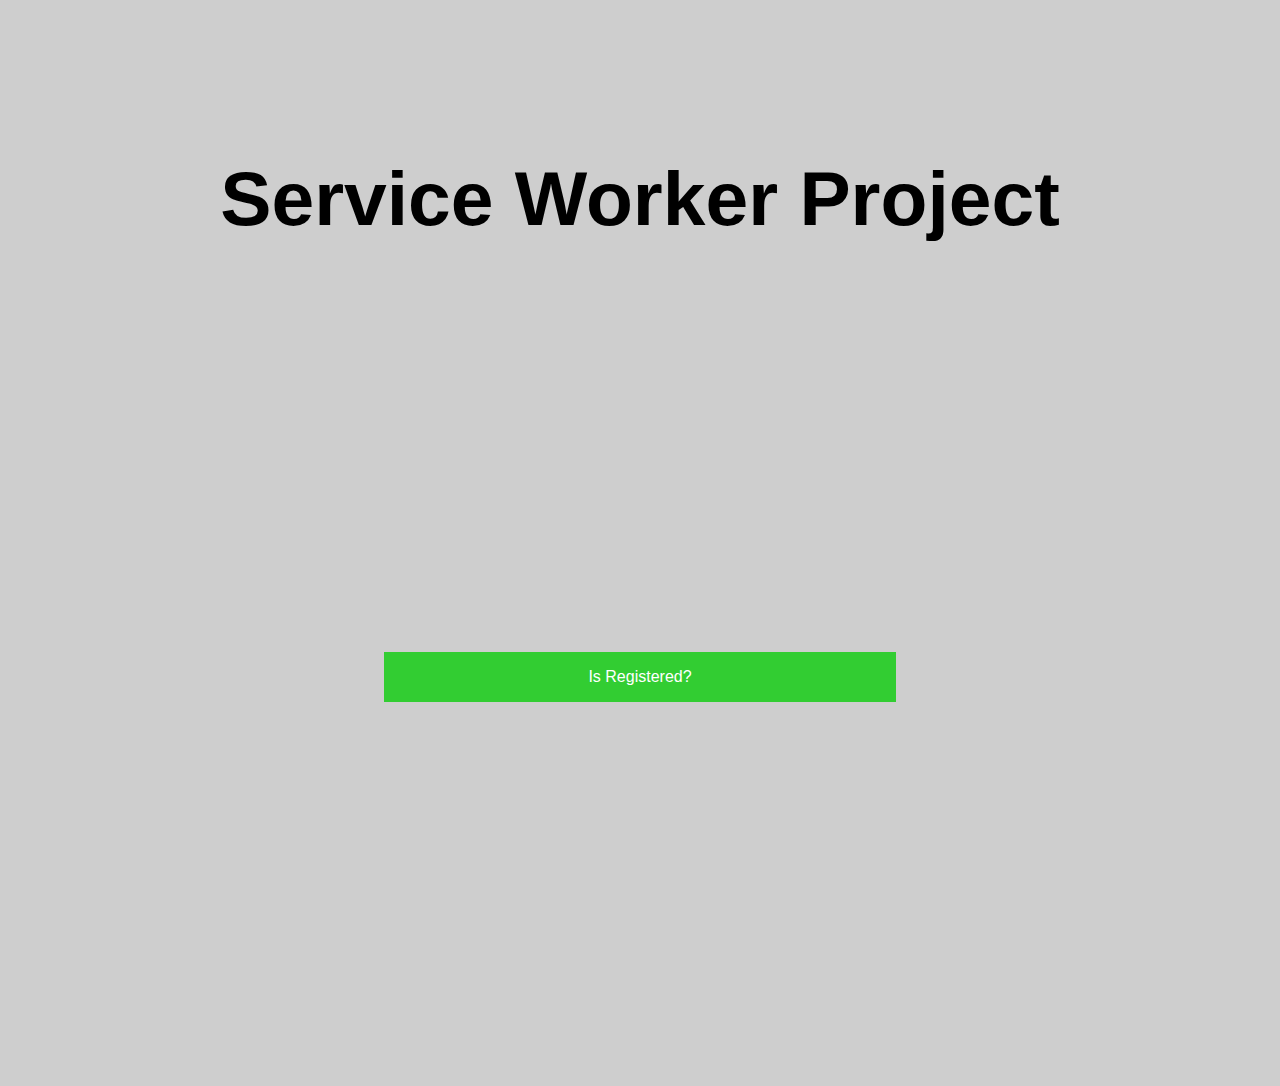
<file: index.html>
<!DOCTYPE html>
<html lang="en">

<head>
    <meta charset="UTF-8">
    <meta name="viewport" content="width=device-width, initial-scale=1.0">
    <title>Service Worker</title>
    <link rel="stylesheet" href="assets/css/main.css">
    <script src="assets/js/app.js" defer></script>
</head>

<body>
    <div class="container-main">
        <header>
            <h1>Service Worker Project</h1>
        </header>
        <main>
            <section id="swChecker">
                <figure id="figRegister" class="chkPending">
                    <figcaption>
                        <p>Is Registered?</p>
                    </figcaption>
                </figure>
                <!-- <figure id="figInstall" class="chkPending">
                    <figcaption>
                        <p>Is Installed?</p>
                    </figcaption>
                </figure>
                <figure id="figActivate" class="chkPending">
                    <figcaption>
                        <p>Is Activated?</p>
                    </figcaption>
                </figure>
                <figure id="figFetch" class="chkPending">
                    <figcaption>
                        <p>Is Fetched?</p>
                    </figcaption>
                </figure> -->
            </section>
        </main>
        <footer></footer>
    </div>

</body>

</html>
</file>
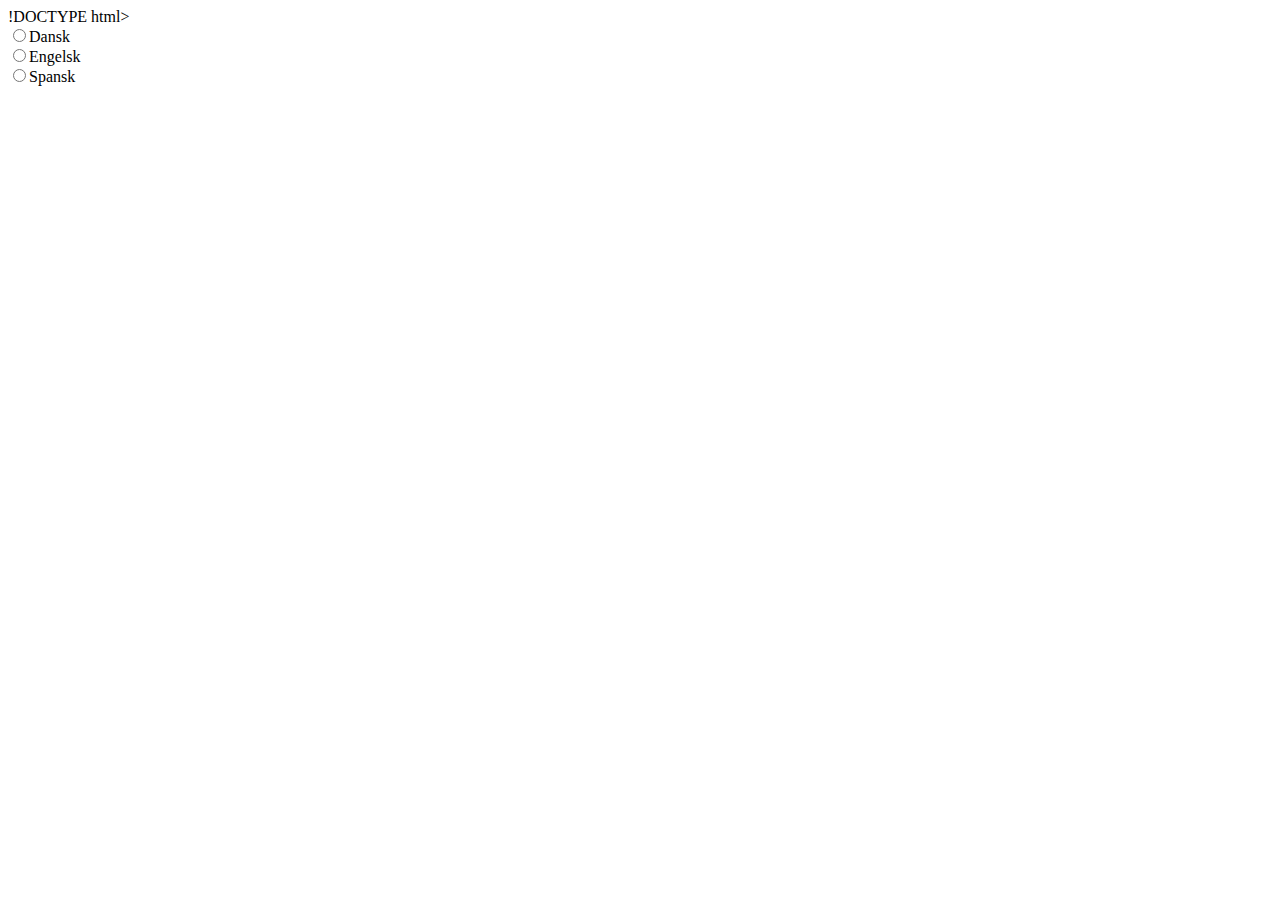
<file: localStorage.html>
!DOCTYPE html>
<html lang="en">
<head>
    <meta charset="UTF-8">
    <meta name="viewport" content="width=device-width, initial-scale=1.0">
    <script src="langSelector.js" defer></script>
    <title>Document</title>
</head>
<body>
    <form action="">
        <div><input type="radio" name="lang" value="DK">Dansk</div>
        <div><input type="radio" name="lang" value="UK">Engelsk</div>
        <div><input type="radio" name="lang" value="ES">Spansk</div>
    </form>
    
</body>
</html>
</file>
<file: assets/css/main.css>
body{
    margin: 0;
    padding: 0;
    font-family:'Trebuchet MS', 'Lucida Sans Unicode', 'Lucida Grande', 'Lucida Sans', Arial, sans-serif;
    background-color: #cecece;
}

h1{
    text-align: center;
    margin: 2vw;
    padding: 0;
    font-size: 6vw;
    padding-top: 10vw;
}

#swChecker{
    display: flex;
    flex-direction: column;
    gap: 2vw;
}

figure{
    margin: 30vw;
    padding: 0;
}

p{
    text-align: center;
}

.chkPending {
    background-color: yellow;
    color: black;
}

.chkTrue{
    background-color: limegreen;
    color: white;
}

.chkFalse{
    background-color: red;
    color: yellow;
}
</file>
